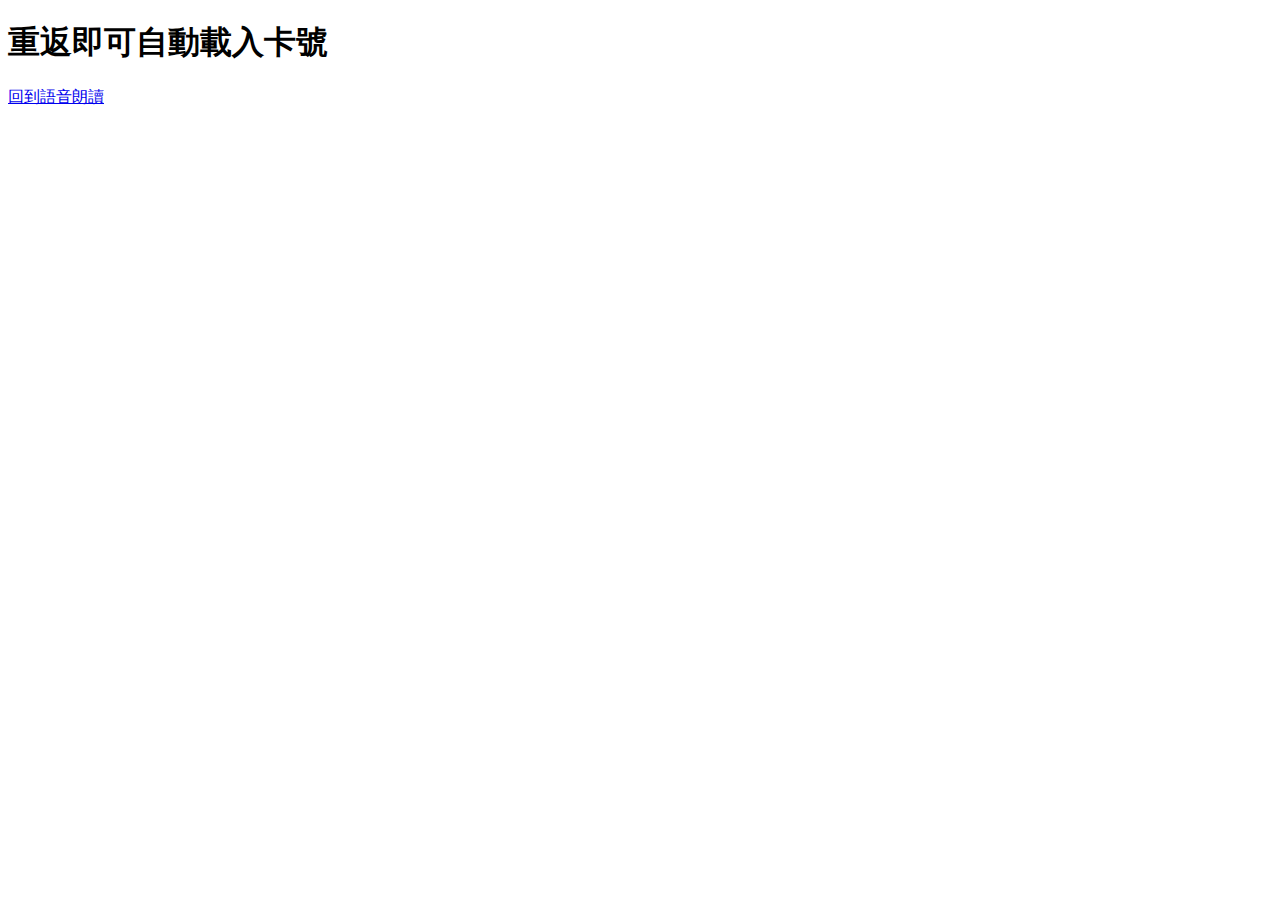
<file: goback.html>
<!DOCTYPE html>
<html lang="en">
<head>
    <meta charset="UTF-8">
    <meta http-equiv="X-UA-Compatible" content="IE=edge">
    <meta name="viewport" content="width=device-width, initial-scale=1.0">
    <title>back</title>
</head>
<body>

    <h1>重返即可自動載入卡號</h1>
    <a href="index.html">回到語音朗讀</a>
    
</body>
</html>
</file>
